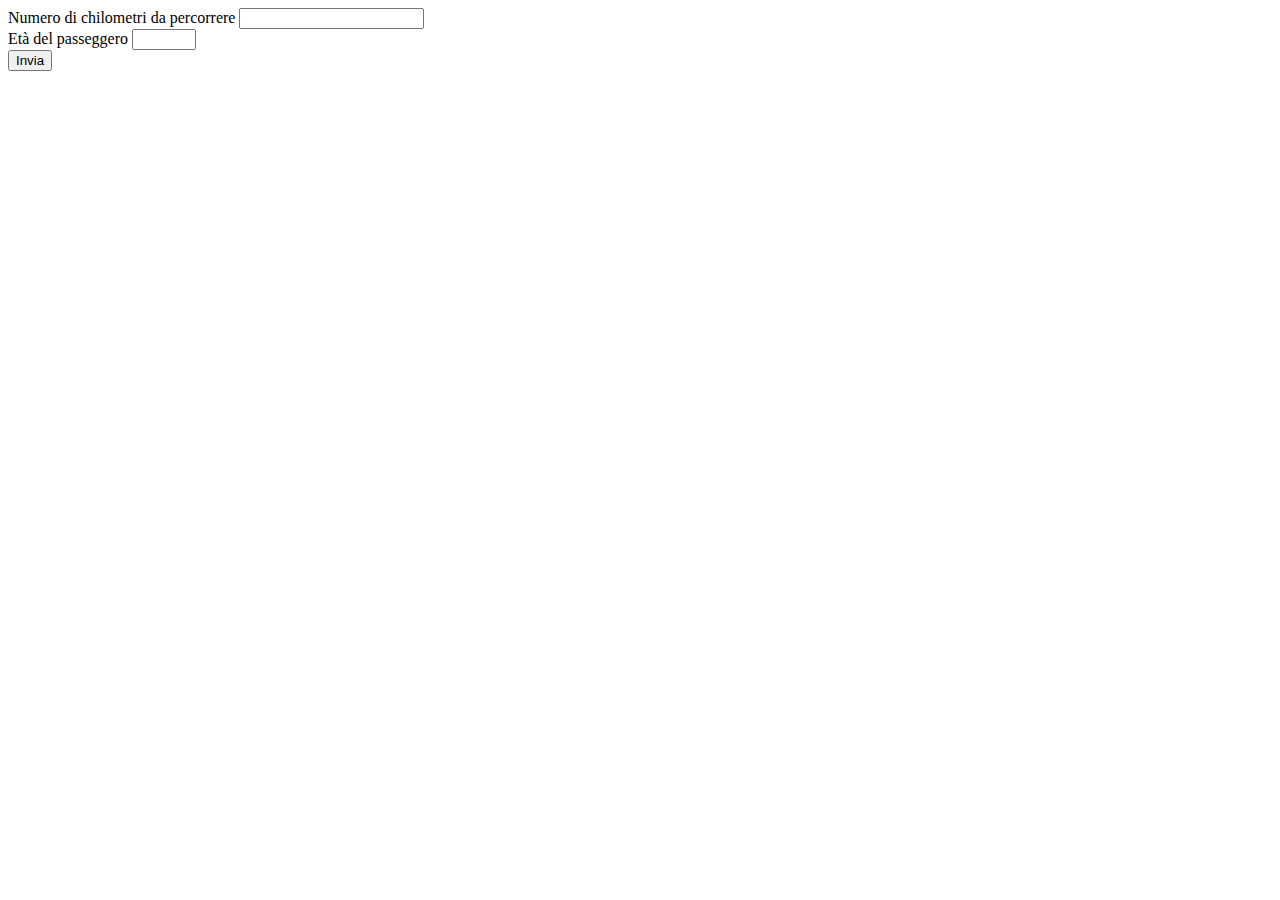
<file: milestone1/index.html>
<!DOCTYPE html>
<html lang="en">
<head>
    <meta charset="UTF-8">
    <meta name="viewport" content="width=device-width, initial-scale=1.0">
    <title>calcolo del prezzo del biglietto del treno</title>
</head>
<body>
    
    <form action="index.html" id="formElement">
        <div>
            <label for="numKm">Numero di chilometri da percorrere</label>
            <input type="text" name="numKm" id="numKm">
        </div>
        <div>
            <label for="eta">Età del passeggero</label>
            <input type="number" name="eta" id="eta" min="1" max="100">
        </div>

        <input type="submit" value="Invia" id="submitElement">
    </form>

    <script src="js/script.js"></script>
</body>
</html>
</file>
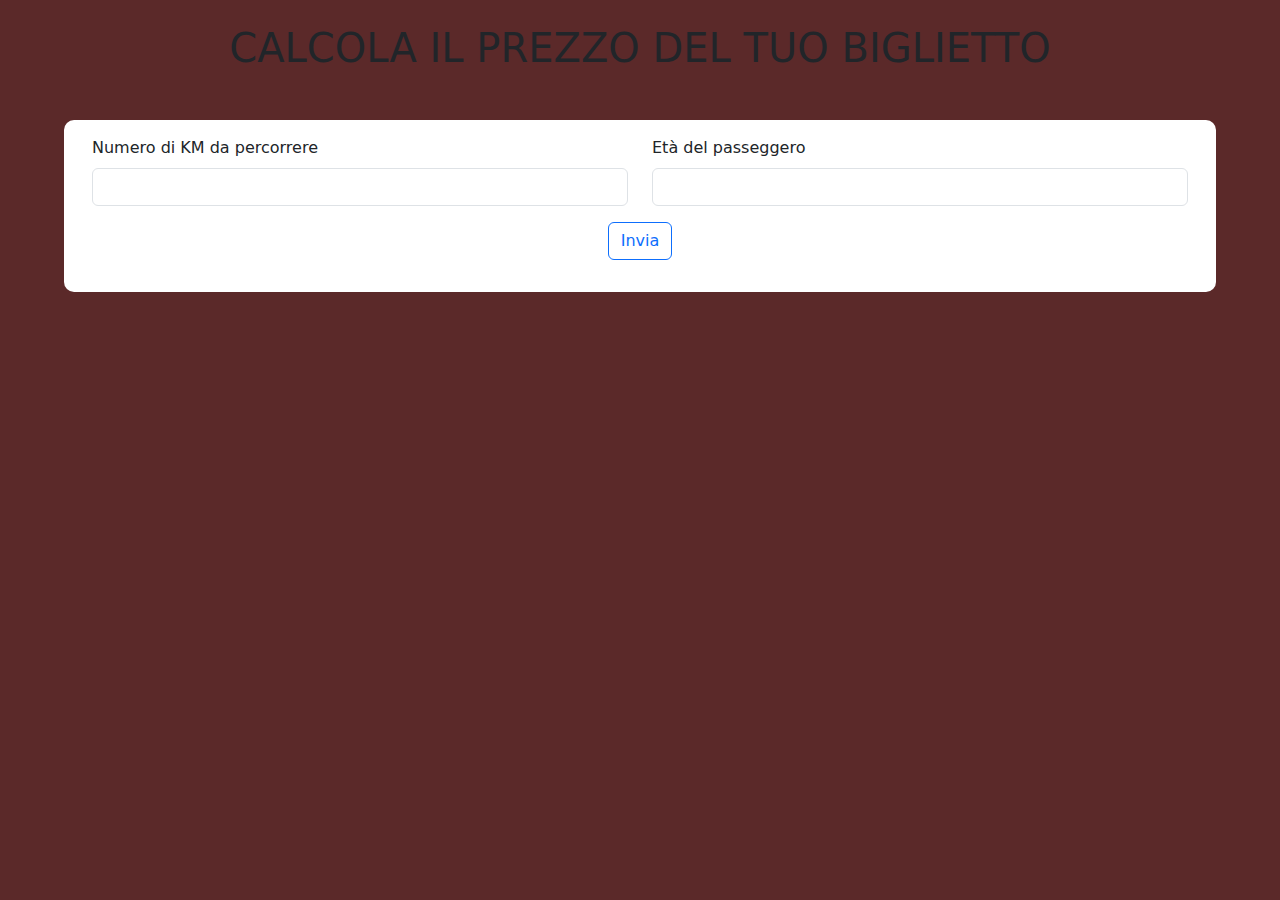
<file: milestone2/index.html>
<!DOCTYPE html>
<html lang="en">

<head>
    <meta charset="UTF-8">
    <meta name="viewport" content="width=device-width, initial-scale=1.0">
    <title>calcolo del prezzo del biglietto del treno</title>

    <!--Bootstrap-->
    <link href="https://cdn.jsdelivr.net/npm/bootstrap@5.3.3/dist/css/bootstrap.min.css" rel="stylesheet"
        integrity="sha384-QWTKZyjpPEjISv5WaRU9OFeRpok6YctnYmDr5pNlyT2bRjXh0JMhjY6hW+ALEwIH" crossorigin="anonymous">

    <!--Foglio di stile-->
    <link rel="stylesheet" href="css/style.css">


</head>

<body>
    <h1 class="text-center my-4">CALCOLA IL PREZZO DEL TUO BIGLIETTO</h1>
    <form action="index.html" id="formElement" class="d-flex row flex-wrap my-5 box p-3">
        <div class="d-flex col-6 flex-wrap">
            <label for="numKm" class="form-label">Numero di KM da percorrere</label>
            <input type="text" name="numKm" id="numKm" class="form-control">
        </div>
        <div class="d-flex col-6 flex-wrap">
            <label for="eta" class="form-label">Età del passeggero</label>
            <input type="number" name="eta" id="eta" min="1" max="100" class="form-control">
        </div>
        <div class="col-12 my-3 text-center">
            <input type="submit" value="Invia" id="submitElement" class="btn btn-outline-primary">
        </div>
    </form>

    <h2 class="text-center my-4 d-none" id="yourticket">IL TUO BIGLIETTO</h2>
    <div class="result d-flex row">
        

    </div>

    <script src="js/script.js"></script>
</body>

</html>
</file>
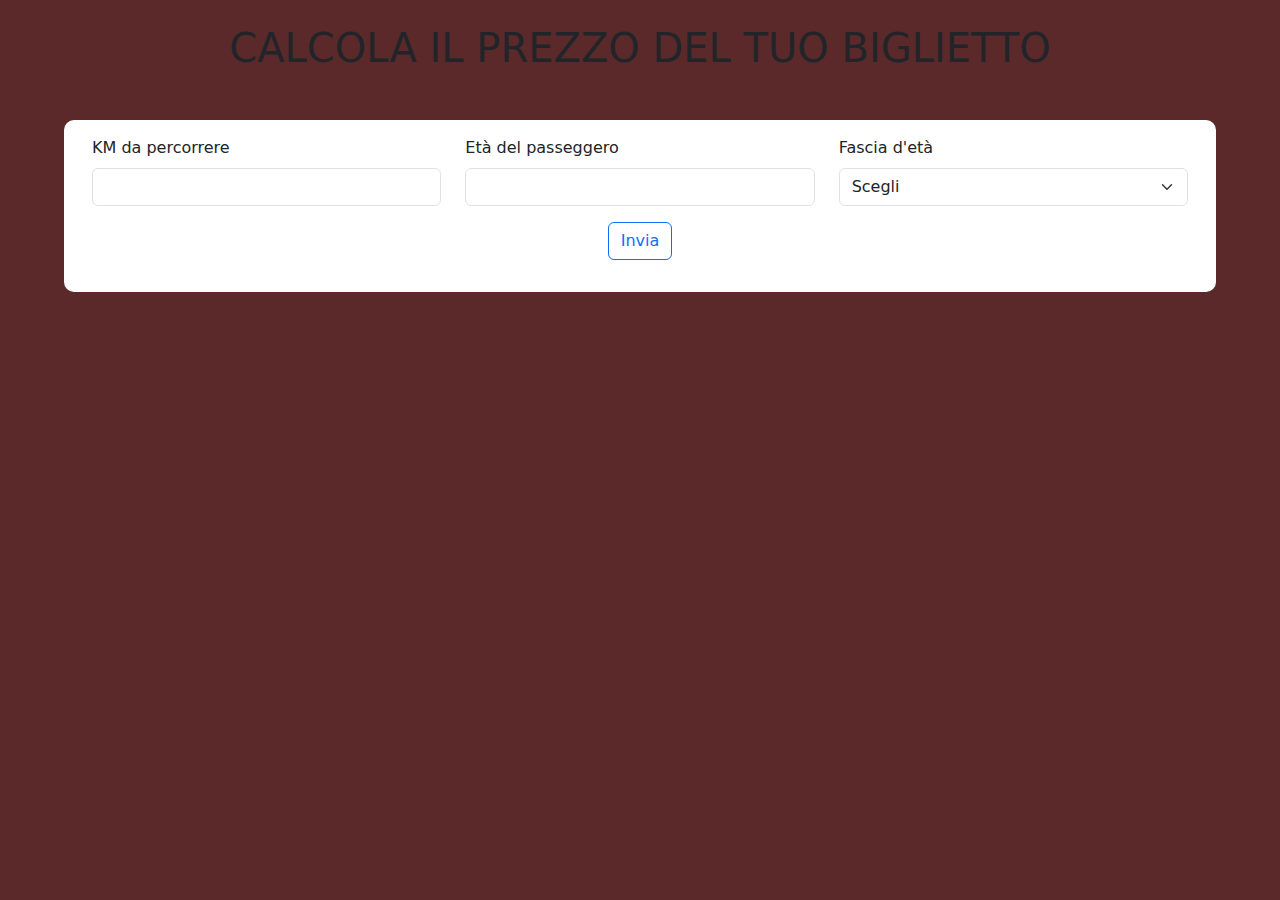
<file: milestone3/index.html>
<!DOCTYPE html>
<html lang="en">

<head>
    <meta charset="UTF-8">
    <meta name="viewport" content="width=device-width, initial-scale=1.0">
    <title>calcolo del prezzo del biglietto del treno</title>

    <!--Bootstrap-->
    <link href="https://cdn.jsdelivr.net/npm/bootstrap@5.3.3/dist/css/bootstrap.min.css" rel="stylesheet"
        integrity="sha384-QWTKZyjpPEjISv5WaRU9OFeRpok6YctnYmDr5pNlyT2bRjXh0JMhjY6hW+ALEwIH" crossorigin="anonymous">

    <!--Foglio di stile-->
    <link rel="stylesheet" href="css/style.css">


</head>

<body>
    <h1 class="text-center my-4">CALCOLA IL PREZZO DEL TUO BIGLIETTO</h1>
    <form action="index.html" id="formElement" class="d-flex row flex-wrap my-5 box p-3 align-items-center">
        <div class="d-flex col-4 flex-wrap">
            <label for="numKm" class="form-label">KM da percorrere</label>
            <input type="text" name="numKm" id="numKm" class="form-control">
        </div>
        <div class="d-flex col-4 flex-wrap">
            <label for="eta" class="form-label">Età del passeggero</label>
            <input type="number" name="eta" id="eta" min="1" max="100" class="form-control">
        </div>
        <div class="col-4">
            <label for="discount" class="form-label">Fascia d'età</label>
            <select class="form-select" aria-label="Default select example" id="select">
                <option selected>Scegli</option>
                <option value="1">Maggiorenne</option>
                <option value="2">Minorenne</option>
                <option value="3">Over 65</option>
            </select>
        </div>
        <div class="col-12 my-3 text-center">
            <input type="submit" value="Invia" id="submitElement" class="btn btn-outline-primary">
        </div>
    </form>

    <h2 class="text-center my-4 d-none" id="yourticket">IL TUO BIGLIETTO</h2>
    <div class="result d-flex row">


    </div>

    <script src="js/script.js"></script>
</body>

</html>
</file>
<file: milestone2/css/style.css>
body{
    background-color: rgb(91, 41, 41);
}

.box{
    background-color: #FFFFFF;
    width: 90%;
    margin:0 auto;
    border-radius: 10px;
}

.result{
    margin: 20px auto;
    background-color: #FFFFFF;
    color: black;
}
</file>
<file: milestone3/css/style.css>
body{
    background-color: rgb(91, 41, 41);
}

.box{
    background-color: #FFFFFF;
    width: 90%;
    margin:0 auto;
    border-radius: 10px;
}

.result{
    margin: 20px auto;
    background-color: #FFFFFF;
    color: black;
}
</file>
